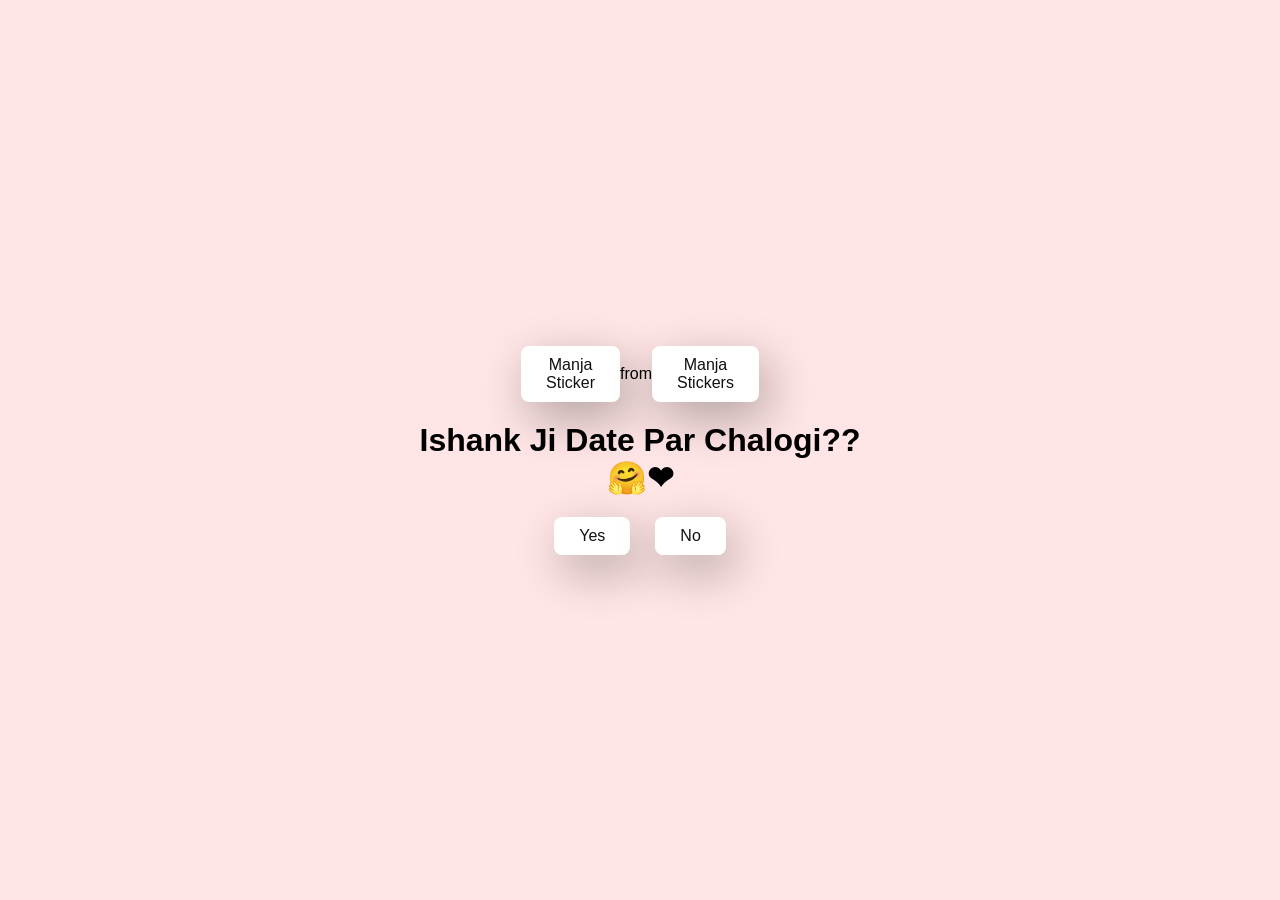
<file: index.html>
<!DOCTYPE html>
<html lang="en">
  <head>
    <meta charset="UTF-8" />
    <meta name="viewport" content="width=device-width, initial-scale=1.0" />
    <title>Document</title>
  </head>
  <link rel="stylesheet" href="./style.css" />
  <body>
    <div class="container">
      <div
        class="tenor-gif-embed"
        data-postid="22885016"
        data-share-method="host"
        data-aspect-ratio="1.04918"
        data-width="100%"
      >
        <a href="https://tenor.com/view/manja-gif-22885016">Manja Sticker</a
        >from
        <a href="https://tenor.com/search/manja-stickers">Manja Stickers</a>
      </div>
      <script
        type="text/javascript"
        async
        src="https://tenor.com/embed.js"
      ></script>
      <h1>Ishank Ji Date Par Chalogi?? 🤗❤</h1>
      <div class="btn">
        <a href="yes.html">Yes</a>
        <a href="#" id="move-random">No</a>
      </div>
    </div>

    <script src="./script.js"></script>
  </body>
</html>
</file>
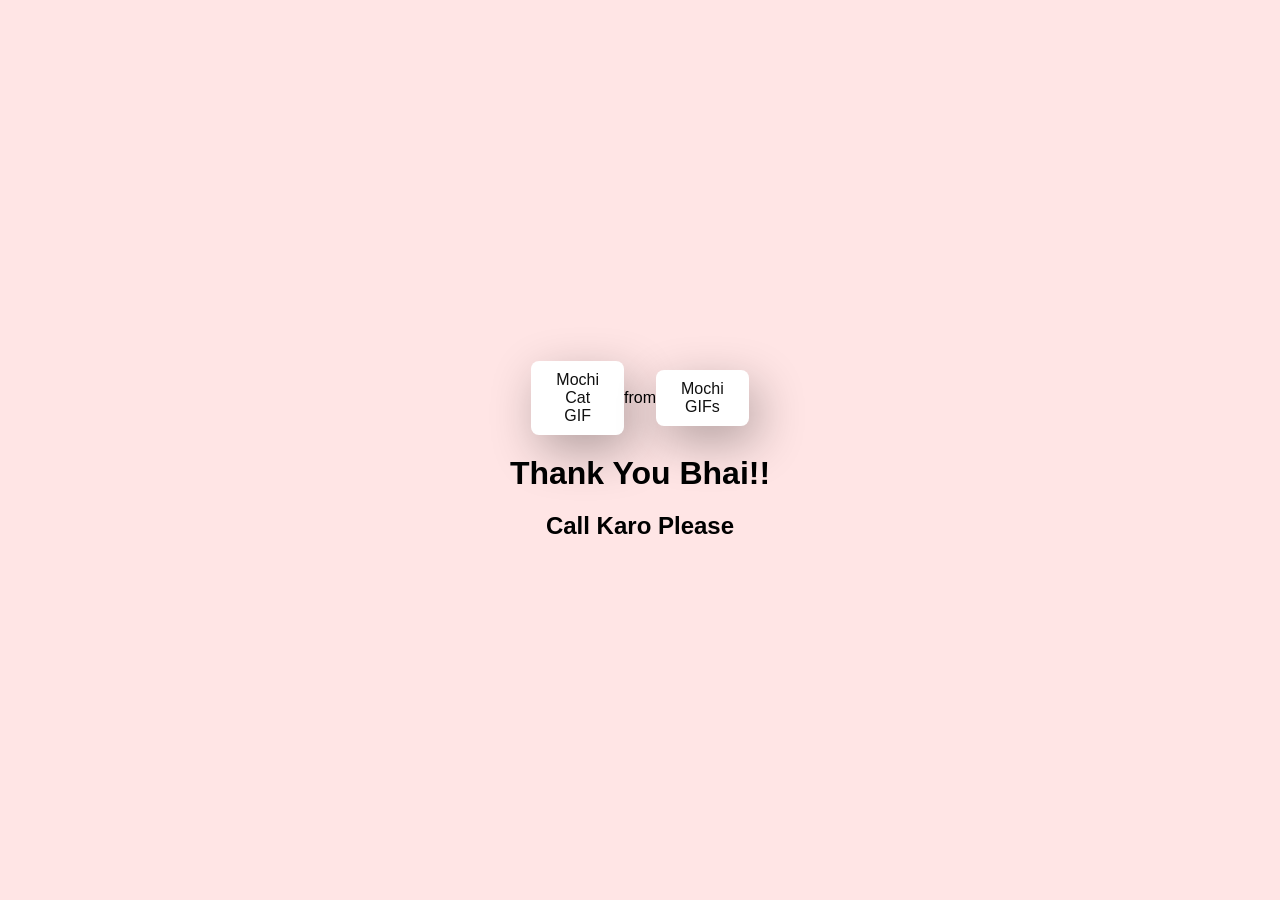
<file: yes.html>
<!DOCTYPE html>
<html lang="en">
  <head>
    <meta charset="UTF-8" />
    <meta name="viewport" content="width=device-width, initial-scale=1.0" />
    <title>Document</title>
  </head>
  <link rel="stylesheet" href="./style.css" />
  <body>
    <div class="container">
      <div
        class="tenor-gif-embed"
        data-postid="253027946666209433"
        data-share-method="host"
        data-aspect-ratio="1.37853"
        data-width="100%"
      >
        <a
          href="https://tenor.com/view/mochi-cat-mochi-and-goma-goma-and-peach-mochi-mochi-peach-cat-gif-gif-253027946666209433"
          >Mochi Cat GIF</a
        >from <a href="https://tenor.com/search/mochi-gifs">Mochi GIFs</a>
      </div>
      <script
        type="text/javascript"
        async
        src="https://tenor.com/embed.js"
      ></script>
      <h1>Thank You Bhai!!</h1>
      <h2>Call Karo Please</h2>
    </div>
  </body>
</html>
</file>
<file: style.css>
* {
  margin: 0;
  padding: 0;
  box-sizing: border-box;
  font-family: sans-serif;
}

body {
  width: 100%;
  min-height: 100vh;
  display: flex;
  justify-content: center;
  align-items: center;
  background-color: #ffe5e5;
}

.container {
  display: flex;
  flex-direction: column;
  text-align: center;
  align-items: center;
  gap: 20px;
  max-width: 450px;
  margin: 20px;
}
.container .tenor-gif-embed {
  display: flex;
  justify-content: center;
  align-items: center;
  max-width: 200px;
}

.container .btn {
  display: flex;
  gap: 25px;
}

.container a {
  text-decoration: none;
  color: #111;
  background: #fff;
  padding: 10px 25px;
  border-radius: 8px;
  box-shadow: 0.5rem 1rem 3rem hsl(0, 0%, 0%, 0.3);
}
</file>
